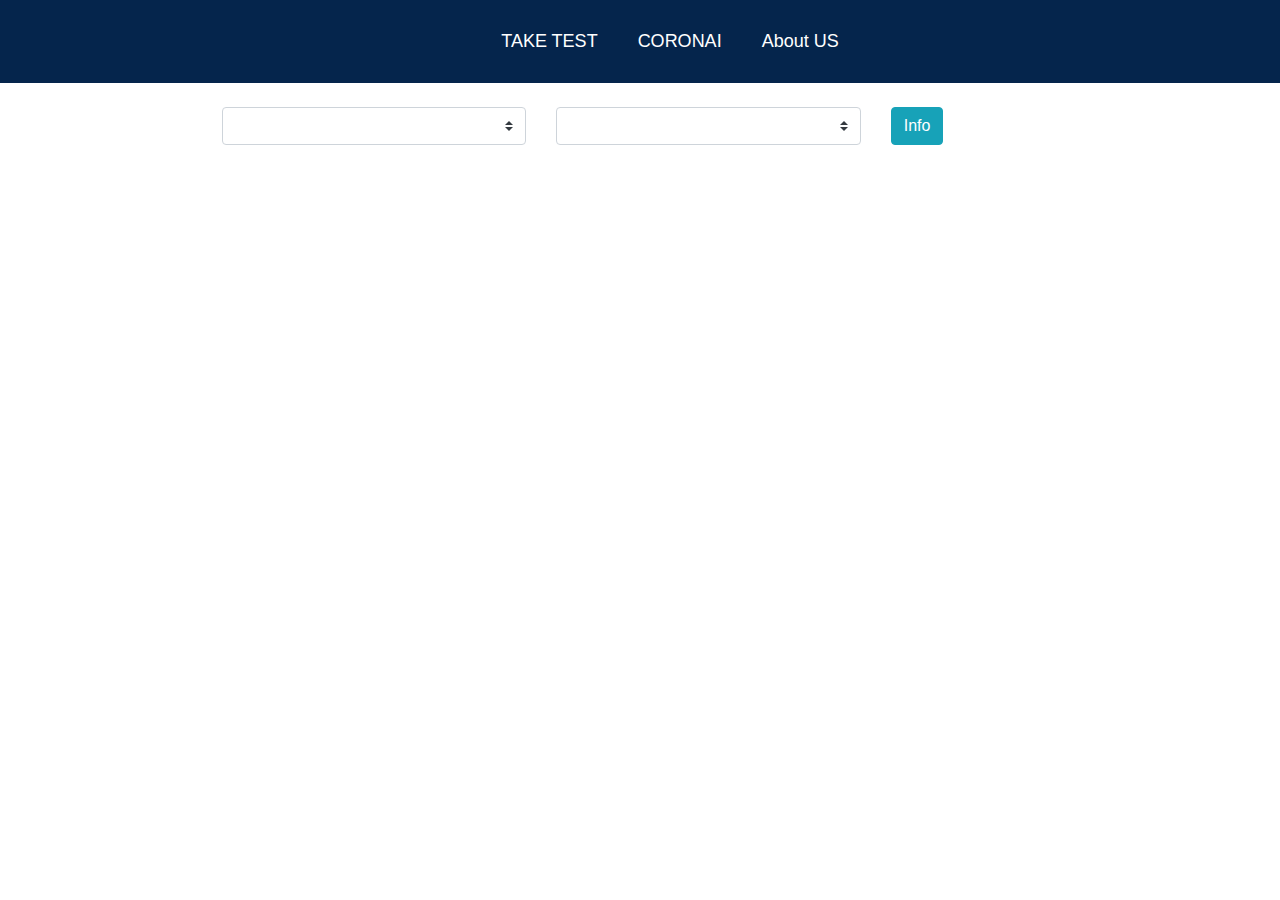
<file: templates/essential.html>
<!DOCTYPE html>
<html lang="en">

<head>
    <!-- Required meta tags -->
    <meta charset="utf-8" />
    <meta name="viewport" content="width=device-width, initial-scale=1, shrink-to-fit=no" />
    <script src="https://ajax.googleapis.com/ajax/libs/jquery/2.1.1/jquery.min.js"></script>
    <!-- Bootstrap CSS -->
    <link rel="stylesheet" href="https://stackpath.bootstrapcdn.com/bootstrap/4.4.1/css/bootstrap.min.css" integrity="sha384-Vkoo8x4CGsO3+Hhxv8T/Q5PaXtkKtu6ug5TOeNV6gBiFeWPGFN9MuhOf23Q9Ifjh" crossorigin="anonymous" />
    <title>Hello, world!</title>
    <style>
        .demobtn {
            border: none;
            color: indigo;
            padding: 30px;
            text-decoration: none;
            display: inline-block;
            font-size: 0px;
            margin: 4px 4px;
            border-radius: 12px;
            font-weight: 500;
            background-color: white;
        }
    </style>


</head>

<body>
    <!--  -->
    <nav class="navbar navbar-expand-lg navbar-light" style="background-color: #05254c;">
        <a class="navbar-brand" href="#"></a>
        <button class="navbar-toggler" type="button" data-toggle="collapse" data-target="#navbarNav" aria-controls="navbarNav" aria-expanded="false" aria-label="Toggle navigation">
        <span class="navbar-toggler-icon"></span>
      </button>
        <div class="collapse navbar-collapse" id="navbarNav" style="margin-left: 36%;">
            <ul class="navbar-nav">
                <li class="nav-item active">

                </li>
                <li class="nav-item">
                    <a class="nav-link" href="taketest.php" style="color: white; font-size: 18px; padding: 20px;">TAKE TEST</a
            >
          </li>
          <li class="nav-item">
            <a
              class="nav-link"
              href="index.html"
              style="color: white; font-size: 18px; padding: 20px;"
              >CORONAI</a
            >
          </li>
          <li class="nav-item">
            <a
              class="nav-link"
              href="about.html"
              style="color: white; font-size: 18px; padding: 20px;"
              >About US
            </a>
                </li>
            </ul>
        </div>
    </nav>
    <br>
    <!--  -->

    <div class="container">
        <div class="row" style="margin-left: 11%;">
            <div class="col-sm">
                <select class="custom-select custom-select-md mb-3" id="stateList">
          </select>
            </div>
            <div class="col-sm">
                <select class="custom-select custom-select-md mb-3" id="cityList">
          </select>
            </div>
            <div class="col-sm">
                <button type="button" class="btn btn-info" id="submitbtn">
            Info
          </button>
            </div>
        </div>



        <div class="container-fluid">
            <div class="row" id="fooBar">

            </div>
        </div>
        <div class="container">
            <div id="showDetailList"></div>
        </div>

        <script>
            console.log("this is index. js file ");
            let showDetailList = document.getElementById("showDetailList");
            let newsAccordion = document.getElementById("demo");
            const request = new XMLHttpRequest();
            var url = "https://api.covid19india.org/resources/resources.json";
            request.open("GET", url, true);

            request.onload = function() {
                var data = JSON.parse(request.responseText);

                var cityLoc = data.resources;
                let stateId = document.getElementById("stateList");
                let cityId = document.getElementById("cityList");
                let optionDemo = document.getElementsByClassName("option");

                let namesSet = new Set(cityLoc.map((item) => item.state));
                var arrSat = [...namesSet];
                console.log("map to aarrray", arrSat);
                var arrAddCity = [];
                let arrAddState = [];
                for (let index = 0; index < cityLoc.length; index++) {
                    if (cityLoc[index].state == arrSat[0]) {
                        console.log("", cityLoc[index].state, cityLoc[index].city);

                        let stateIteration = ` <option value="index" class="option">${arrSat[index]}</option>`;

                    }
                    stateId.innerHTML = arrAddState;

                }


                let arrState = [];
                for (let index = 0; index < arrSat.length; index++) {
                    var stateIteration = ` <option value="index" onclick="f1()">${arrSat[index]}</option>`;
                    arrState += stateIteration;
                }
                var chooseState = `<option value="index">choose state</option>`;
                stateId.innerHTML = chooseState + arrState;

                $("#stateList").click(function() {
                    var arrCityName = [];
                    var open = $(this).data("isopen");
                    if (open) {
                        var ex = document.getElementById("stateList");
                        var str = ex.options[ex.selectedIndex].text;


                        for (let index = 0; index < cityLoc.length; index++) {
                            if (cityLoc[index].state == str) {
                                arrCityName.push(cityLoc[index].city);
                            }
                        }
                        var str;
                        var cityIteration = [];
                        var uniqueNames = [];
                        var strCity;


                        $.each(arrCityName, function(i, el) {
                            if ($.inArray(el, uniqueNames) === -1) uniqueNames.push(el);
                        });

                        arrAddCity = [];
                        for (let index = 0; index < uniqueNames.length; index++) {
                            cityIteration = ` <option value="index" class="option">${uniqueNames[index]}</option>`;

                            arrAddCity += cityIteration;
                        }
                        var chooseCity = `<option value="index">choose city</option>`;
                        cityId.innerHTML = chooseCity + arrAddCity;
                    }
                    $(this).data("isopen", !open);
                });
                var uniqueCatName = [];
                var uniqueCatorieName = [];
                var buttonArray = [];
                var btnRemoveArr = [];
                var cardAdd = [];
                var btnhtm = document.getElementById("grpbtn");

                document.getElementById("submitbtn").addEventListener("click", () => {
                    for (let index = 0; index < uniqueCatName.length; index++) {
                        if (uniqueCatName != []) {
                            console.log("dddddddddddd", uniqueCatName[index]);


                            document.getElementById(`${uniqueCatName[index]}`).remove();

                        } else {
                            break;
                        }
                    }
                    var foo = document.getElementById("fooBar");

                    var exCity = document.getElementById("cityList");
                    strCity = exCity.options[exCity.selectedIndex].text;
                    var ex = document.getElementById("stateList");
                    str = ex.options[ex.selectedIndex].text;
                    uniqueCatorieName = [];
                    uniqueCatName = [];

                    for (let index = 0; index < cityLoc.length; index++) {
                        if (str == cityLoc[index].state) {
                            if (strCity == cityLoc[index].city) {
                                console.log("categories", cityLoc[index].category);
                                uniqueCatorieName.push(cityLoc[index].category);
                            }
                        }
                    }

                    $.each(uniqueCatorieName, function(i, el) {
                        if ($.inArray(el, uniqueCatName) === -1) uniqueCatName.push(el);
                    });

                    console.log("uuu", uniqueCatName);

                    for (let index = 0; index < uniqueCatName.length; index++) {
                        //Create an input type dynamically.
                        var element = document.createElement("button");
                        //Assign different attributes to the element.
                        element.type = "button";
                        element.value = `${uniqueCatName[index]}`; // Really? You want the default value to be the type string?
                        element.title = `${uniqueCatName[index]}`;
                        element.href = "javascript:void()";
                        element.className = "demobtn";
                        element.id = `${uniqueCatName[index]}`;

                        element.innerHTML = `${uniqueCatName[index]}`;

                        element.onclick = function() {
                            // Note this is a function
                            showDetail(uniqueCatName[index]);


                        };


                        foo.appendChild(element);

                        // console.log("type of ", typeof element);
                        switch (`${uniqueCatName[index]}`) {
                            case "Free Food":
                                document.getElementById(
                                    `${uniqueCatName[index]}`
                                ).style.backgroundImage = "url('/static/images/images-essentials/freefoodimg.png')";
                                document.getElementById(`${uniqueCatName[index]}`).style.width =
                                    "169px";
                                document.getElementById(`${uniqueCatName[index]}`).style.height =
                                    "89px";
                                document.getElementById(
                                    `${uniqueCatName[index]}`
                                ).style.backgroundSize = "169px 89px";

                                break;

                            case "Ambulance":
                                document.getElementById(
                                    `${uniqueCatName[index]}`
                                ).style.backgroundImage = "url('/static/images/images-essentials/ambulance.png')";
                                document.getElementById(`${uniqueCatName[index]}`).style.width =
                                    "169px";
                                document.getElementById(`${uniqueCatName[index]}`).style.height =
                                    "89px";
                                document.getElementById(
                                    `${uniqueCatName[index]}`
                                ).style.backgroundSize = "169px 89px";

                                break;
                            case "Police":
                                document.getElementById(
                                    `${uniqueCatName[index]}`
                                ).style.backgroundImage = "url('/static/images/images-essentials/police.png')";
                                document.getElementById(`${uniqueCatName[index]}`).style.width =
                                    "169px";
                                document.getElementById(`${uniqueCatName[index]}`).style.height =
                                    "89px";
                                document.getElementById(
                                    `${uniqueCatName[index]}`
                                ).style.backgroundSize = "169px 89px";

                                break;
                            case "Fire Brigade":
                                document.getElementById(
                                    `${uniqueCatName[index]}`
                                ).style.backgroundImage = "url('/static/images/images-essentials/firebrigade.png')";
                                document.getElementById(`${uniqueCatName[index]}`).style.width =
                                    "169px";
                                document.getElementById(`${uniqueCatName[index]}`).style.height =
                                    "89px";
                                document.getElementById(
                                    `${uniqueCatName[index]}`
                                ).style.backgroundSize = "169px 89px";

                                break;
                            case "Transportation":
                                document.getElementById(
                                    `${uniqueCatName[index]}`
                                ).style.backgroundImage = "url('/static/images/images-essentials/transport.png')";
                                document.getElementById(`${uniqueCatName[index]}`).style.width =
                                    "169px";
                                document.getElementById(`${uniqueCatName[index]}`).style.height =
                                    "89px";
                                document.getElementById(
                                    `${uniqueCatName[index]}`
                                ).style.backgroundSize = "169px 89px";

                                break;

                            case "CoVID-19 Testing Lab":
                                document.getElementById(
                                    `${uniqueCatName[index]}`
                                ).style.backgroundImage = "url('../static/images/images-essentials/covidlabs.png')";
                                document.getElementById(`${uniqueCatName[index]}`).style.width =
                                    "169px";
                                document.getElementById(`${uniqueCatName[index]}`).style.height =
                                    "89px";
                                document.getElementById(
                                    `${uniqueCatName[index]}`
                                ).style.backgroundSize = "169px 89px";

                                break;
                            case "Accommodation and Shelter Homes":
                                document.getElementById(
                                    `${uniqueCatName[index]}`
                                ).style.backgroundImage = "url('/static/images/images-essentials/homeshelter.png')";
                                document.getElementById(`${uniqueCatName[index]}`).style.width =
                                    "169px";
                                document.getElementById(`${uniqueCatName[index]}`).style.height =
                                    "89px";
                                document.getElementById(
                                    `${uniqueCatName[index]}`
                                ).style.backgroundSize = "169px 89px";

                                break;
                            case "Quarantine Facility":
                                document.getElementById(
                                    `${uniqueCatName[index]}`
                                ).style.backgroundImage = "url('/static/images/images-essentials/quarantinecenter.png')";
                                document.getElementById(`${uniqueCatName[index]}`).style.width =
                                    "169px";
                                document.getElementById(`${uniqueCatName[index]}`).style.height =
                                    "89px";
                                document.getElementById(
                                    `${uniqueCatName[index]}`
                                ).style.backgroundSize = "169px 89px";

                                break;

                            case "Delivery [Vegetables, Fruits, Groceries, Medicines, etc.]":
                                document.getElementById(`${uniqueCatName[index]}`).style.width =
                                    "169px";
                                document.getElementById(`${uniqueCatName[index]}`).style.height =
                                    "89px";
                                document.getElementById(
                                    `${uniqueCatName[index]}`
                                ).style.backgroundImage = "url('/static/images/images-essentials/deliveryimg.png') ";
                                document.getElementById(
                                    `${uniqueCatName[index]}`
                                ).style.backgroundSize = "169px 89px";
                                break;
                            case "Other":
                                document.getElementById(`${uniqueCatName[index]}`).style.width =
                                    "169px";
                                document.getElementById(`${uniqueCatName[index]}`).style.height =
                                    "89px";
                                document.getElementById(
                                    `${uniqueCatName[index]}`
                                ).style.backgroundImage = "url('/static/images/images-essentials/otherimg.png') ";
                                document.getElementById(
                                    `${uniqueCatName[index]}`
                                ).style.backgroundSize = "169px 89px";

                                break;

                            case "Fundraisers":
                                document.getElementById(`${uniqueCatName[index]}`).style.width =
                                    "169px";
                                document.getElementById(`${uniqueCatName[index]}`).style.height =
                                    "89px";
                                document.getElementById(
                                    `${uniqueCatName[index]}`
                                ).style.backgroundImage = "url('/static/images/images-essentials/fund raiserimg.png') ";
                                document.getElementById(
                                    `${uniqueCatName[index]}`
                                ).style.backgroundSize = "169px 89px";

                                break;
                            case "Hospitals and Centers":
                                document.getElementById(`${uniqueCatName[index]}`).style.width =
                                    "169px";
                                document.getElementById(`${uniqueCatName[index]}`).style.height =
                                    "89px";
                                document.getElementById(
                                    `${uniqueCatName[index]}`
                                ).style.backgroundImage = "url('/static/images/images-essentials/hospitalsimg.png') ";
                                document.getElementById(
                                    `${uniqueCatName[index]}`
                                ).style.backgroundSize = "169px 89px";

                                break;
                            case "Community Kitchen":
                                document.getElementById(`${uniqueCatName[index]}`).style.width =
                                    "169px";
                                document.getElementById(`${uniqueCatName[index]}`).style.height =
                                    "89px";
                                document.getElementById(
                                    `${uniqueCatName[index]}`
                                ).style.backgroundImage = "url('/static/images/images-essentials/kitchenimg.png') ";
                                document.getElementById(
                                    `${uniqueCatName[index]}`
                                ).style.backgroundSize = "169px 89px";

                                break;

                            case "Government Helpline":
                                document.getElementById(`${uniqueCatName[index]}`).style.width =
                                    "169px";
                                document.getElementById(`${uniqueCatName[index]}`).style.height =
                                    "89px";
                                document.getElementById(
                                    `${uniqueCatName[index]}`
                                ).style.backgroundImage = "url('/static/images/images-essentials/helplineimg.png') ";
                                document.getElementById(
                                    `${uniqueCatName[index]}`
                                ).style.backgroundSize = "169px 89px";

                                break;
                            case "Mental well being and Emotional Support":
                                document.getElementById(`${uniqueCatName[index]}`).style.width =
                                    "169px";
                                document.getElementById(`${uniqueCatName[index]}`).style.height =
                                    "89px";
                                document.getElementById(
                                    `${uniqueCatName[index]}`
                                ).style.backgroundImage = "url('/static/images/images-essentials/mental healthimg.png') ";
                                document.getElementById(
                                    `${uniqueCatName[index]}`
                                ).style.backgroundSize = "169px 89px";

                                break;

                            default:
                                break;
                        }


                    }
                });

                function showDetail(tempCatName) {
                    for (let index = 0; index < cityLoc.length; index++) {
                        if (str == cityLoc[index].state) {
                            if (strCity == cityLoc[index].city) {
                                if (tempCatName == cityLoc[index].category) {
                                    console.log(
                                        "show list desp",
                                        cityLoc[index].descriptionandorserviceprovided
                                    );
                                    showDetailsList();

                                    function showDetailsList() {
                                        let cardDetails = `<center><div class="alert alert-success w-60" role="alert">
  <h4 class="alert-heading">${cityLoc[index].category}</h4>
  <p><b>Name of the organisation</b>:${cityLoc[index].nameoftheorganisation}</p>
  <p><b>Description:</b>${cityLoc[index].descriptionandorserviceprovided}</p>
  <hr />
  <p class="mb-0">
    <b>Phone number:</b>${cityLoc[index].phonenumber}
  </p>
</div></center>
`;
                                        cardAdd += cardDetails;
                                    }
                                }
                            }
                        }
                    }
                    showDetailList.innerHTML = cardAdd;
                    cardAdd = [];
                }


            };
            request.send();
        </script>
        <!-- Optional JavaScript -->
        <!-- jQuery first, then Popper.js, then Bootstrap JS -->
        <script src="https://code.jquery.com/jquery-3.4.1.slim.min.js" integrity="sha384-J6qa4849blE2+poT4WnyKhv5vZF5SrPo0iEjwBvKU7imGFAV0wwj1yYfoRSJoZ+n" crossorigin="anonymous"></script>
        <script src="https://cdn.jsdelivr.net/npm/popper.js@1.16.0/dist/umd/popper.min.js" integrity="sha384-Q6E9RHvbIyZFJoft+2mJbHaEWldlvI9IOYy5n3zV9zzTtmI3UksdQRVvoxMfooAo" crossorigin="anonymous"></script>
        <script src="https://stackpath.bootstrapcdn.com/bootstrap/4.4.1/js/bootstrap.min.js" integrity="sha384-wfSDF2E50Y2D1uUdj0O3uMBJnjuUD4Ih7YwaYd1iqfktj0Uod8GCExl3Og8ifwB6" crossorigin="anonymous"></script>
        <!-- <script src="js/essential.js"></script> -->
</body>

</html>
</file>
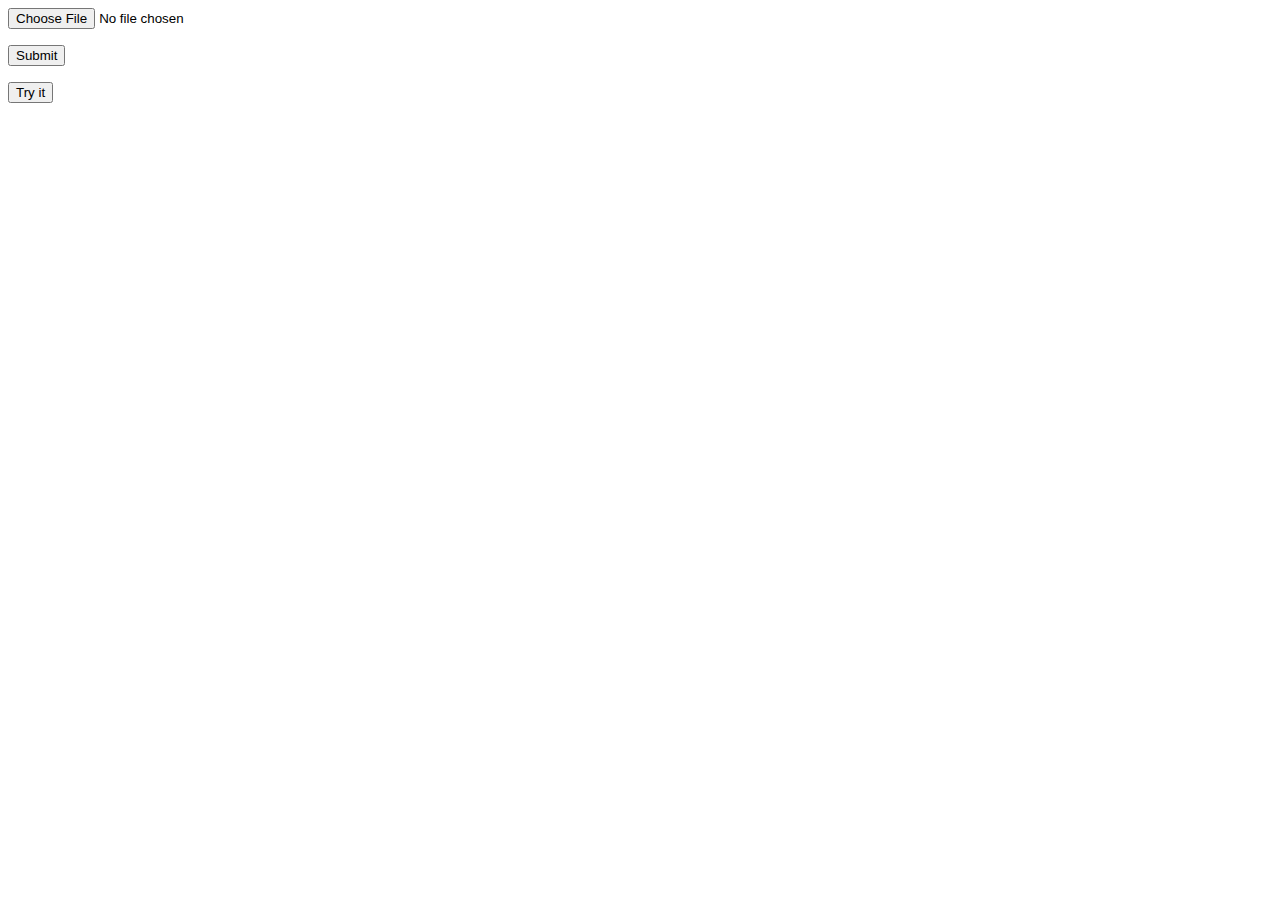
<file: templates/upload.html>
<html>
   <body>
      <form action = "http://localhost:5000/uploader" method = "POST"
         enctype = "multipart/form-data">
         <input type = "file" name = "file"  id = "myFile"/>
         <p id="demo"></p>
         <p id="demo1"></p>
         <input type = "submit"/>
      </form>
      <button type="button" onclick="myFunction()">Try it</button>
      <script>
         function myFunction() {
           var x = document.getElementById("myFile").value;
           var h = document.getElementById("myFile").name;
           document.getElementById("demo").innerHTML = h;
           document.getElementById("demo1").innerHTML = x;
         }
         </script>
   </body>
</html>
</file>
